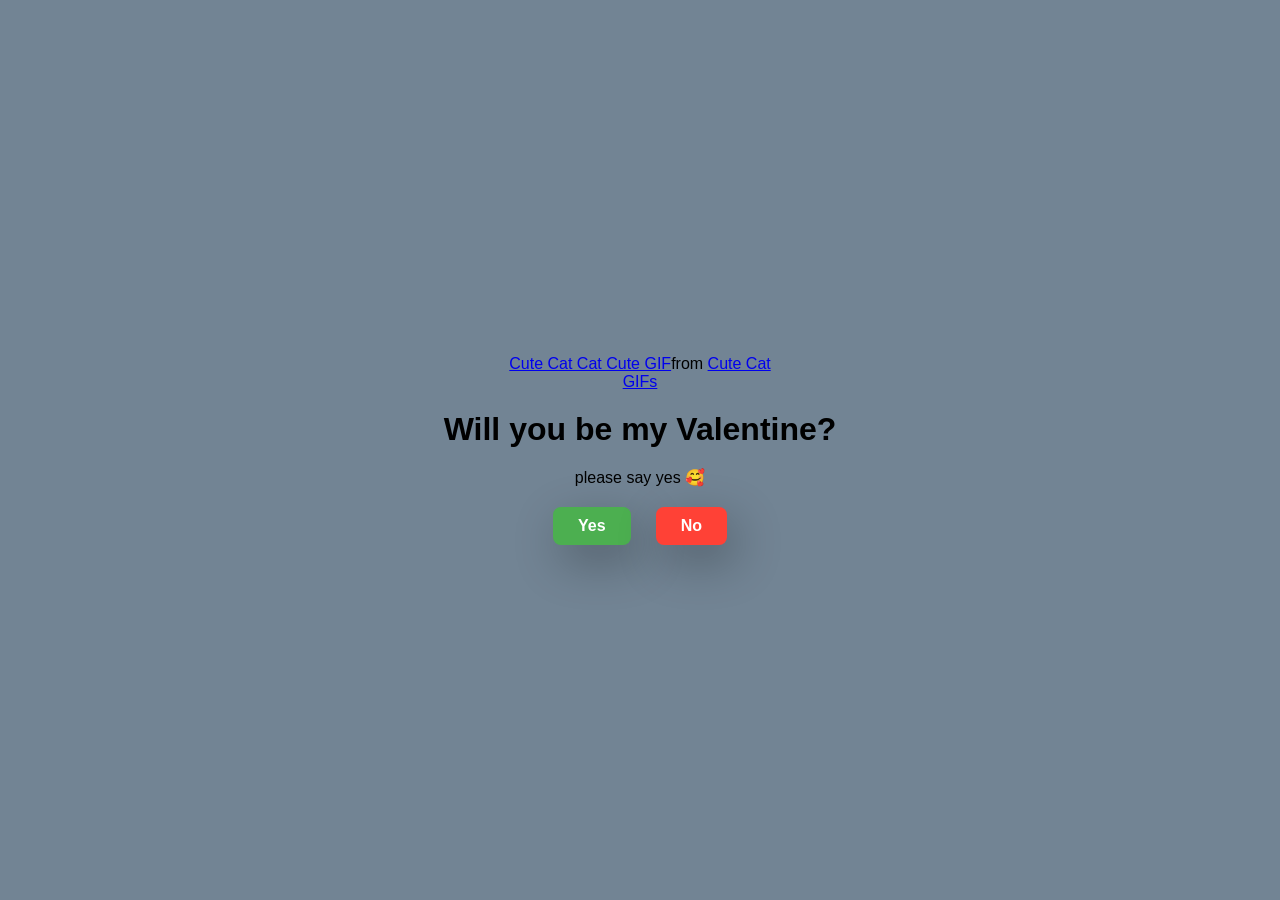
<file: index.html>
<!DOCTYPE html>
<html lang="en">
<head>
    <meta charset="UTF-8">
    <meta name="viewport" content="width=device-width, initial-scale=1.0">
    <title>Ask Her Out</title>
    <link rel="stylesheet" href="./styles.css">
</head>
<body>
    <div class="container">
        <div class="tenor-gif-embed" data-postid="3506344065033604903" data-share-method="host" data-aspect-ratio="1" data-width="100%"><a href="https://tenor.com/view/cute-cat-cat-cute-cute-smile-cat-smile-gif-3506344065033604903">Cute Cat Cat Cute GIF</a>from <a href="https://tenor.com/search/cute+cat-gifs">Cute Cat GIFs</a></div> <script type="text/javascript" async src="https://tenor.com/embed.js"></script>
        <h1>
            Will you be my Valentine?
        </h1>
        <p>
            please say yes 🥰
        </p>
        <div class="btn">
            <a href="yes.html">Yes</a>
            <a href="no1.html">No</a>
        </div>
    </di>
</body>
</html>
</file>
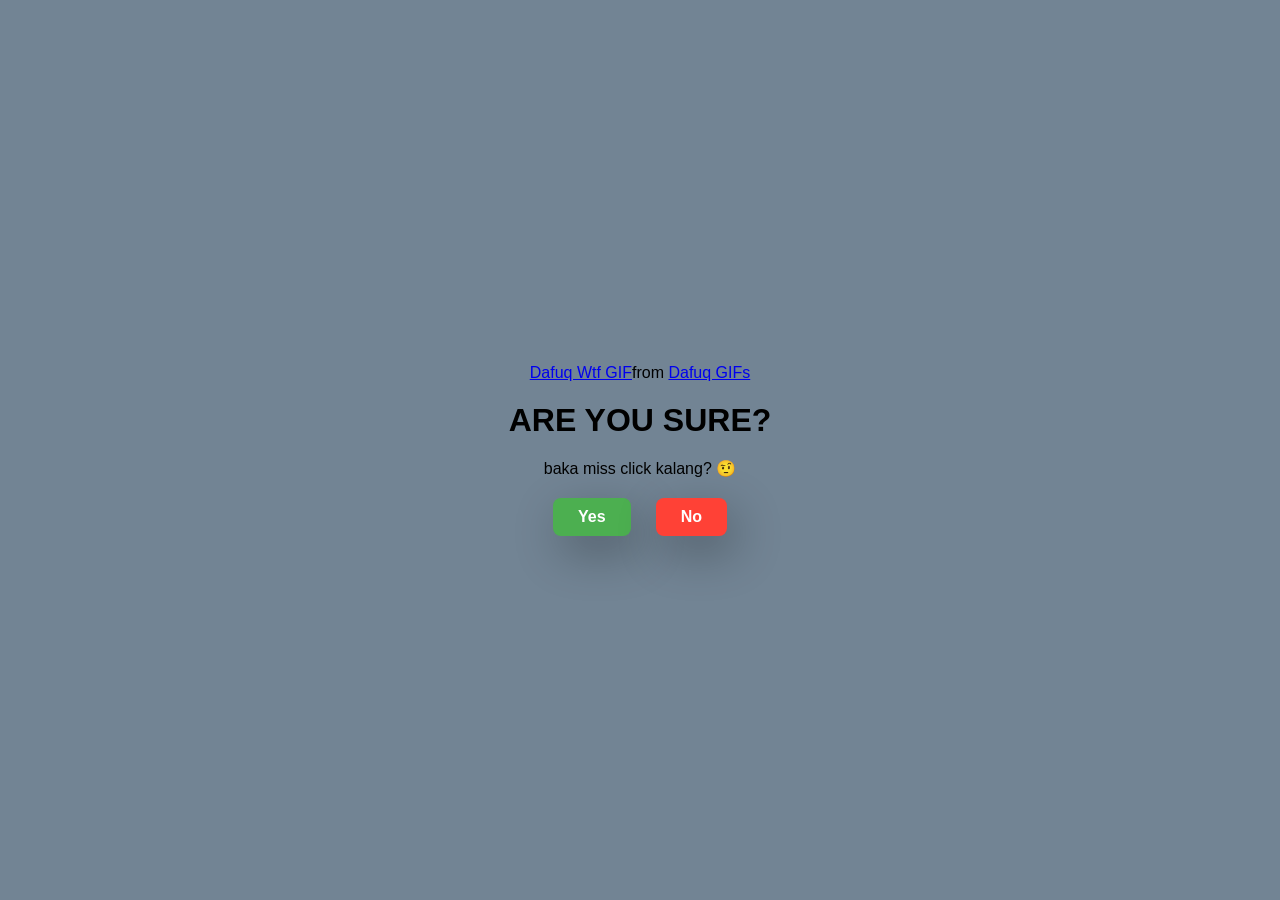
<file: no1.html>
<!DOCTYPE html>
<html lang="en">
<head>
    <meta charset="UTF-8">
    <meta name="viewport" content="width=device-width, initial-scale=1.0">
    <title>Ask Her Out</title>
    <link rel="stylesheet" href="./styles.css">
</head>
<body>
    <div class="container">
        <div class="tenor-gif-embed" data-postid="18284253" data-share-method="host" data-aspect-ratio="0.9875" data-width="100%"><a href="https://tenor.com/view/dafuq-da-fuq-wtf-excuse-gif-18284253">Dafuq Wtf GIF</a>from <a href="https://tenor.com/search/dafuq-gifs">Dafuq GIFs</a></div> <script type="text/javascript" async src="https://tenor.com/embed.js"></script>
        <h1>
            ARE YOU SURE?
        </h1>
        <p>
            baka miss click kalang? 🤨
        </p>
        <div class="btn">
            <a href="yes.html">Yes</a>
            <a href="no2.html">No</a>
        </div>
    </di>
</body>
</html>
</file>
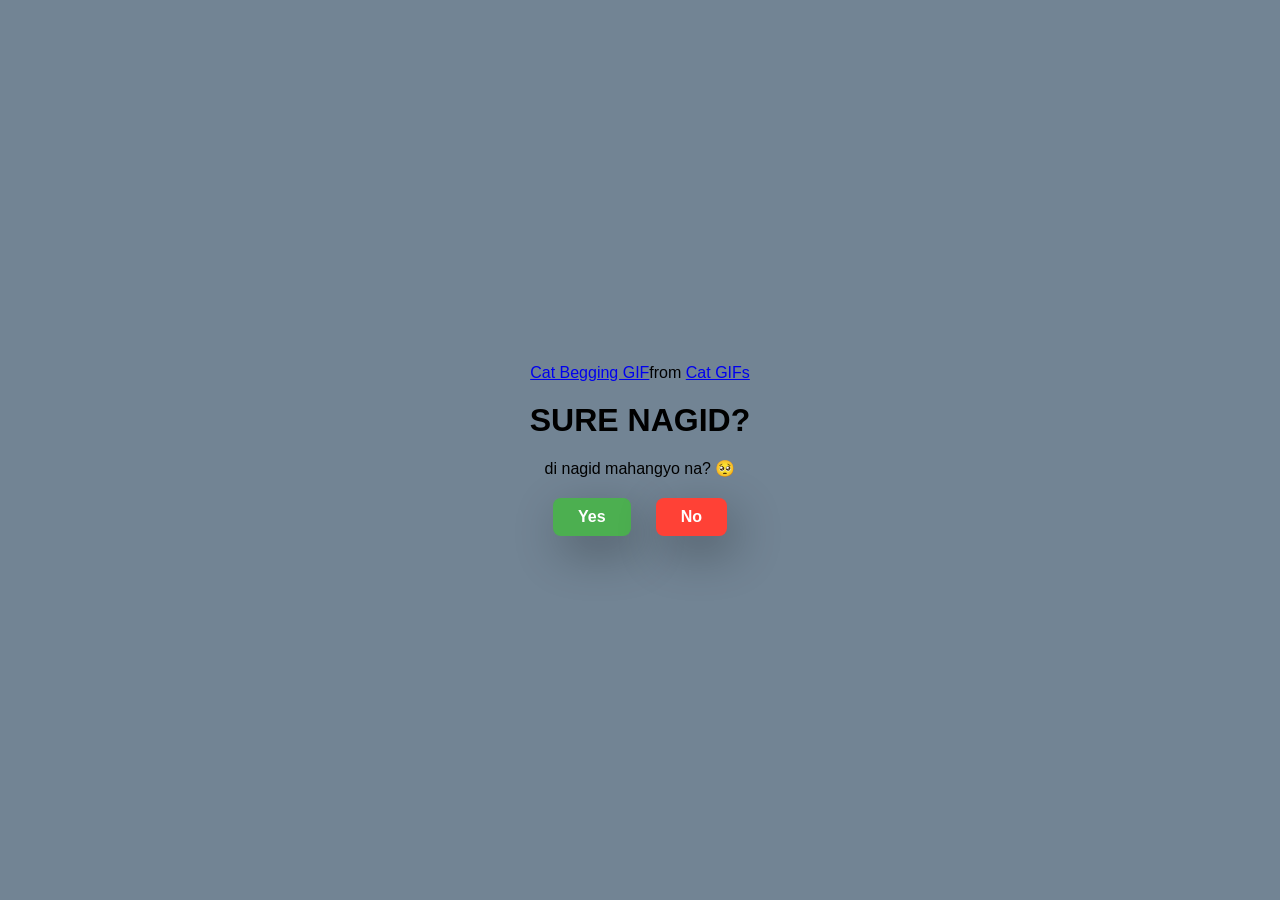
<file: no2.html>
<!DOCTYPE html>
<html lang="en">
<head>
    <meta charset="UTF-8">
    <meta name="viewport" content="width=device-width, initial-scale=1.0">
    <title>Ask Her Out</title>
    <link rel="stylesheet" href="./styles.css">
</head>
<body>
    <div class="container">
        <div class="tenor-gif-embed" data-postid="11926874" data-share-method="host" data-aspect-ratio="0.976331" data-width="100%"><a href="https://tenor.com/view/cat-begging-please-cute-gif-11926874">Cat Begging GIF</a>from <a href="https://tenor.com/search/cat-gifs">Cat GIFs</a></div> <script type="text/javascript" async src="https://tenor.com/embed.js"></script>
        <h1>
            SURE NAGID?
        </h1>
        <p>
            di nagid mahangyo na? 🥺
        </p>
        <div class="btn">
            <a href="yes.html">Yes</a>
            <a href="no3.html">No</a>
        </div>
    </di>
</body>
</html>
</file>
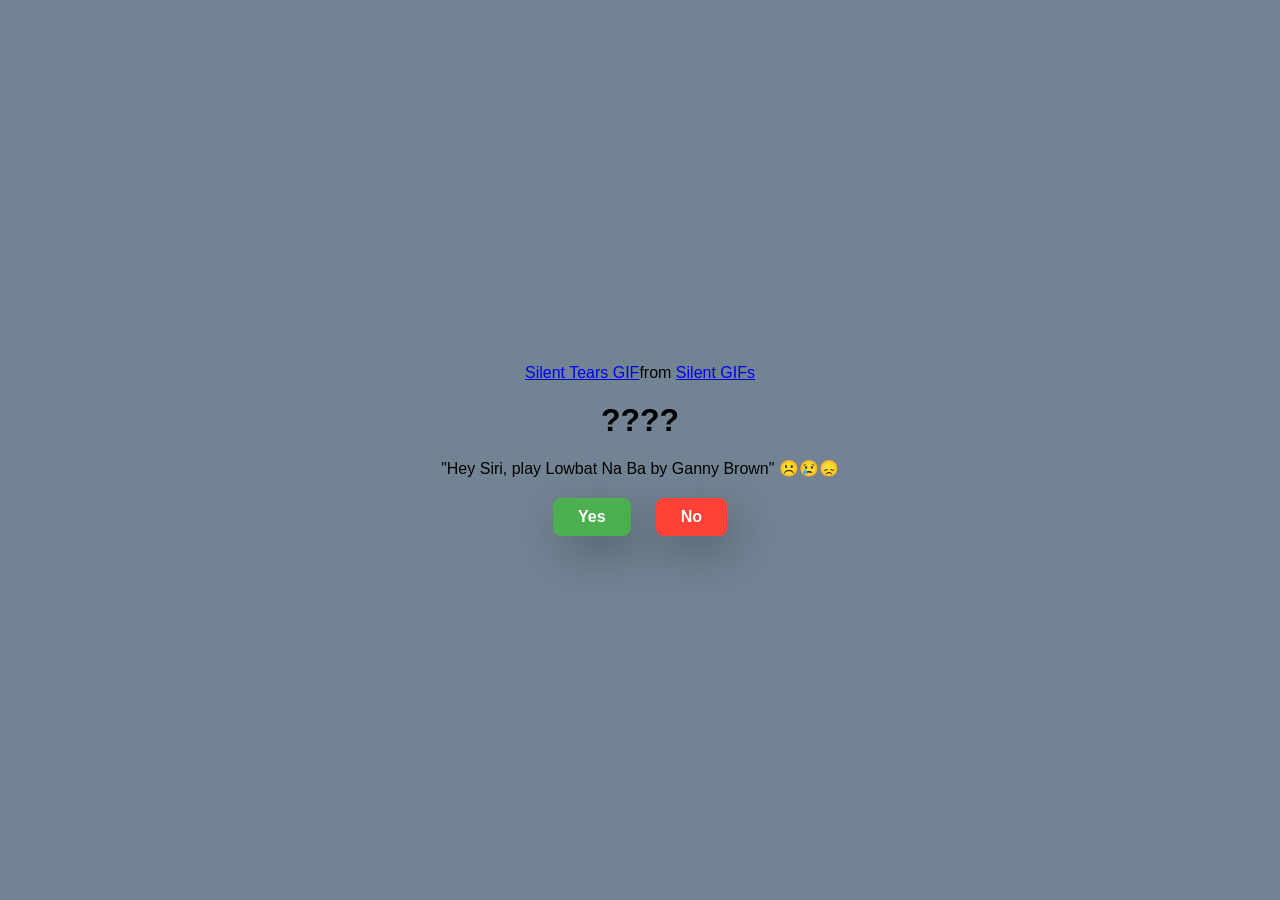
<file: no3.html>
<!DOCTYPE html>
<html lang="en">
<head>
    <meta charset="UTF-8">
    <meta name="viewport" content="width=device-width, initial-scale=1.0">
    <title>Ask Her Out</title>
    <link rel="stylesheet" href="./styles.css">
</head>
<body>
    <div class="container">
        <div class="tenor-gif-embed" data-postid="6094673535507619605" data-share-method="host" data-aspect-ratio="1" data-width="100%"><a href="https://tenor.com/view/silent-tears-crying-sad-gif-6094673535507619605">Silent Tears GIF</a>from <a href="https://tenor.com/search/silent-gifs">Silent GIFs</a></div> <script type="text/javascript" async src="https://tenor.com/embed.js"></script>
        <h1>
            ????
        </h1>
        <p>
            "Hey Siri, play Lowbat Na Ba by Ganny Brown" ☹️😢😞
        </p>
        <div class="btn">
            <a href="yes.html">Yes</a>
            <a href="no3.html" id="move-random">No</a>
        </div>
    </di>

    <script src="./app.js"></script>
</body>
</html>
</file>
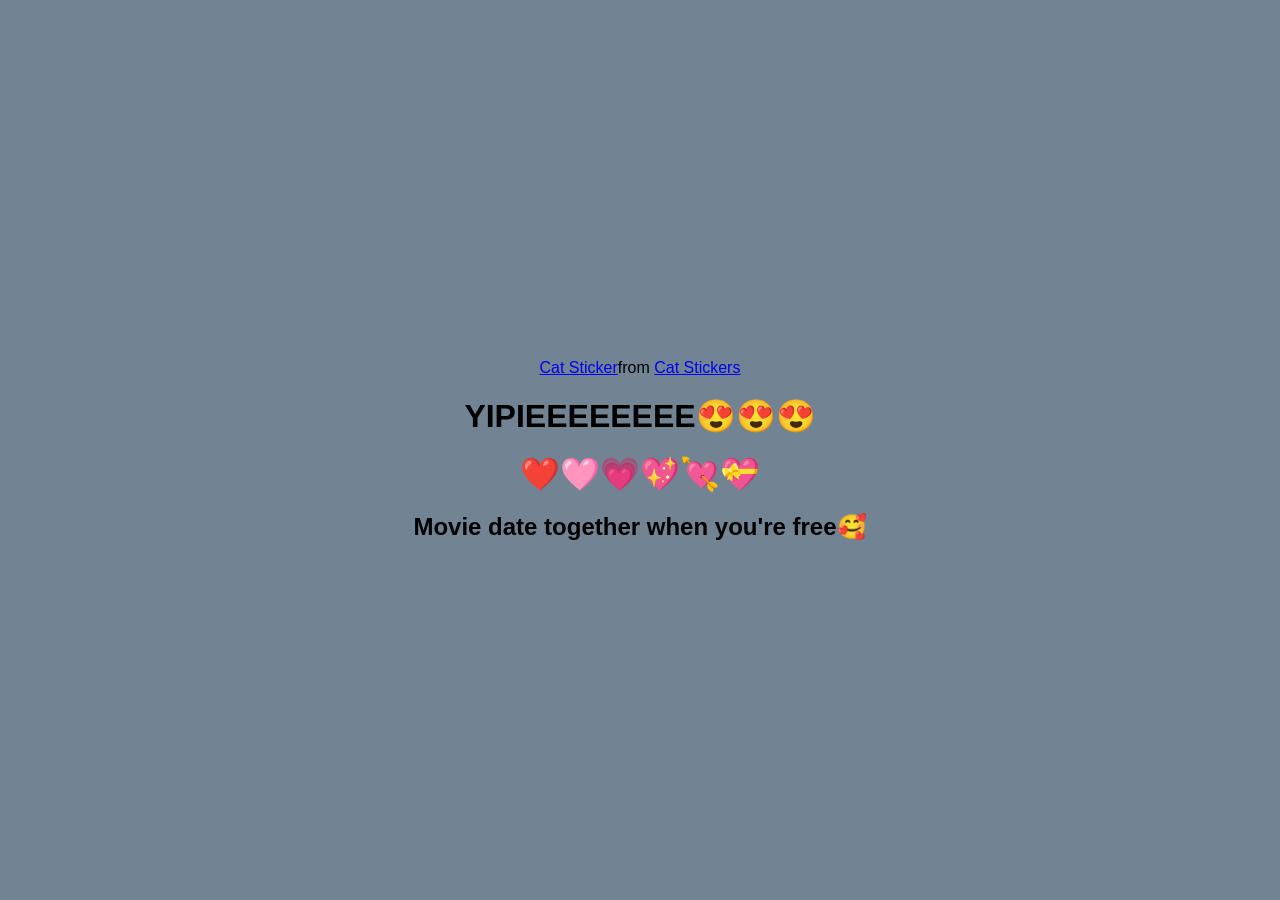
<file: yes.html>
<!DOCTYPE html>
<html lang="en">
<head>
    <meta charset="UTF-8">
    <meta name="viewport" content="width=device-width, initial-scale=1.0">
    <title>Ask Her Out</title>
    <link rel="stylesheet" href="./styles.css">
</head>
<body>
    <div class="container">
        <div class="tenor-gif-embed" data-postid="16606050094708454978" data-share-method="host" data-aspect-ratio="1.02469" data-width="100%"><a href="https://tenor.com/view/cat-gif-16606050094708454978">Cat Sticker</a>from <a href="https://tenor.com/search/cat-stickers">Cat Stickers</a></div> <script type="text/javascript" async src="https://tenor.com/embed.js"></script>
        <h1>
            YIPIEEEEEEEE😍😍😍
        </h1>
        <h1>
            ❤️🩷💗💖💘💝
        </h1>
        <h2>
            Movie date together when you're free🥰
        </h2>
    </di>
</body>
</html>
</file>
<file: styles.css>
* {
    margin: 0;
    padding: 0;
    box-sizing: border-box;
    font-family: Arial, Helvetica, sans-serif;
}

body {
    width: 100%;
    min-height: 100vh;
    display: flex;
    justify-content: center;
    align-items: center;
    background-color: rgb(114, 132, 148);
}

.container {
    display: flex;
    flex-direction: column;
    text-align: center;
    align-items: center;
    gap: 20px;
    max-width: 500px;
    margin: 20px;
}

.container .tenor-gif-embed{
    max-width: 300px;
    min-width: 300px;
}

.container .btn{
    display: flex;
    gap: 25px;
}

.btn a{
    text-decoration: none;
    color: black;
    background: #fff;
    padding: 10px 25px;
    border-radius: 8px;
    box-shadow: 0.5rem 1rem 3rem hsl(0, 0%, 0%, 0.3);
    font-weight: bold;
    transition: 0.3s ease-in-out;
}

/* Yes button */
.btn a:first-child {
    background-color: #4CAF50; /* Green */
    color: white;
}

.btn a:first-child:hover {
    background-color: #3e8e41;
}

/* No button */
.btn a:last-child {
    background-color: #FF4136; /* Red */
    color: white;
}

.btn a:last-child:hover {
    background-color: #E60000;
}
</file>
